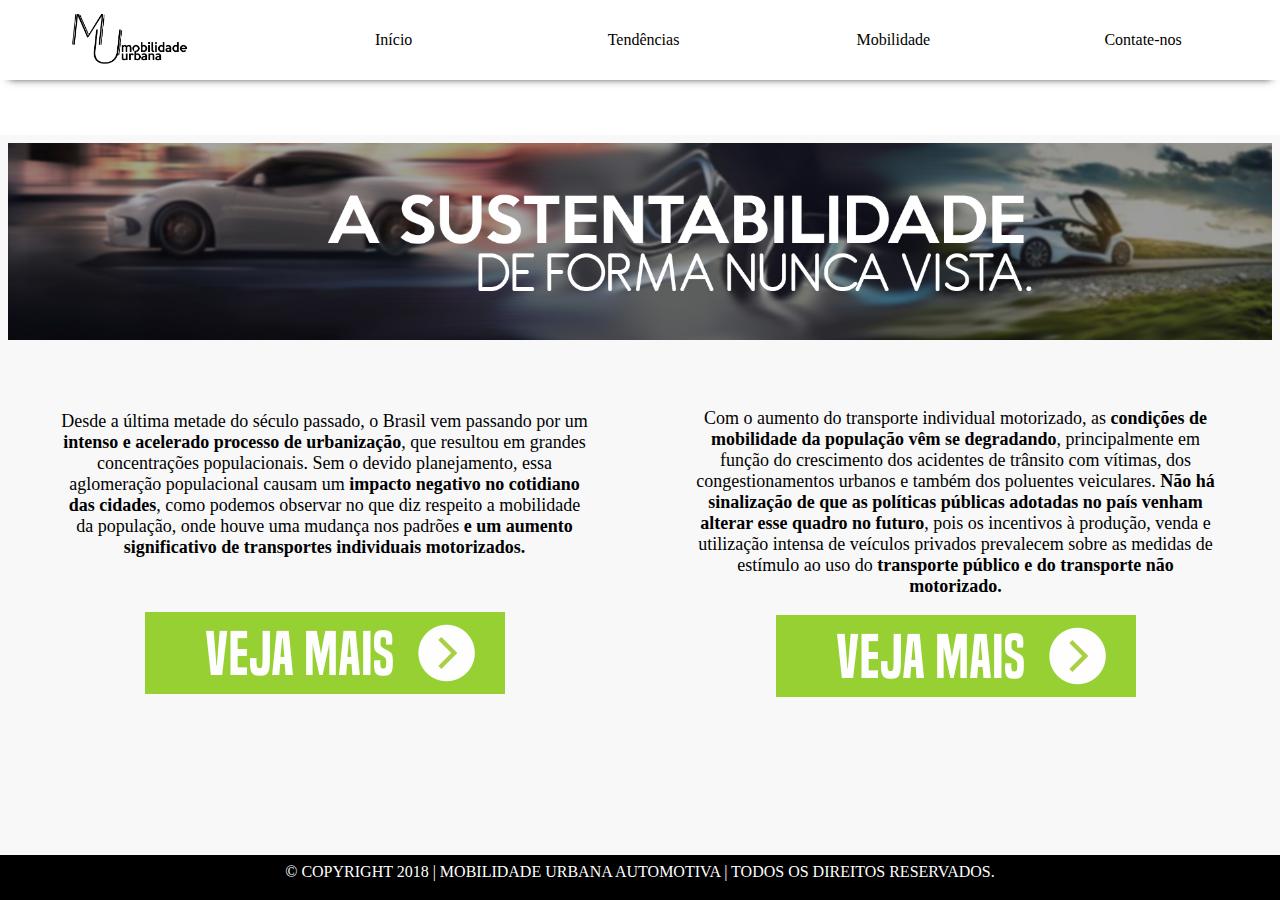
<file: index.html>
<html>
<head>
<meta charset="UTF-8">
    <link rel="shortcut icon" href="imagens/favicon.png" type="image/x-png">
    <title>Mobilidade Urbana</title>

    <style type="text/css">

    #sombra frameset {
        box-shadow: 0 8px 6px -9px #333;
    }

    </style>

</head>
        <frameset rows="15%,*, 5%" framespacing="0" frameborder="0" border="0">
          <frame src="ConteudoG.html" frameborder="0" border="0" scrolling="no" noresize="noresize">
          <frame src="Principal.html" frameborder="0" border="0" scrolling="auto" noresize="noresize" name="tudo">
          <frame src="Rodape.html" frameborder="0" border="0" scrolling="no" noresize="noresize">
        </frameset>
</html>
</file>
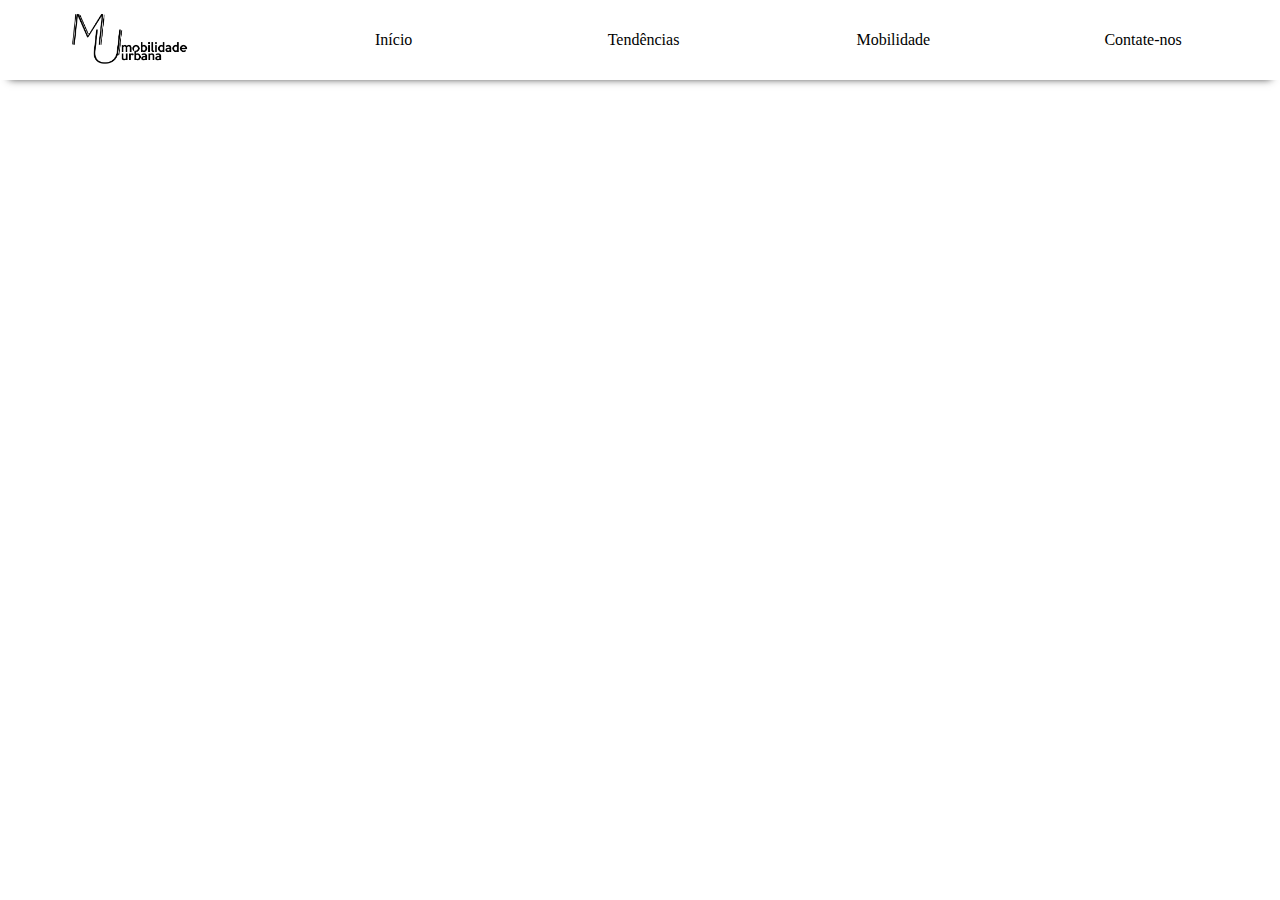
<file: ConteudoG.html>
<html>
<head>
<meta charset="UTF-8">
    <title></title>
</head>
<link href="style.css" rel="stylesheet" style="text/css">
<body bgcolor="white">
<div id="base">
    <table cellpadding="10%">
        <tr align="center">
            <td width="20%" height="50%"><img src="imagens/LOGO.png" alt="Mobilidade Urbana" width="120"></td>
            <td width="80%">
                <ul>
                    <li><a href="Principal.html" target="tudo"><font face="Calibri">Início</font></a></li>
                    <li><a href="Tendencias.html" target="tudo"><font face="Calibri">Tendências</font></a></li>
                    <li><a href="Mobilidade.html" target="tudo"><font face="Calibri">Mobilidade</font></a></li>
                    <li><a href="faleconosco.html" target="tudo"><font face="Calibri">Contate-nos</font></a></li>
                </ul>
            </td>
        </tr>
    </table>
</div>
</body>
</file>
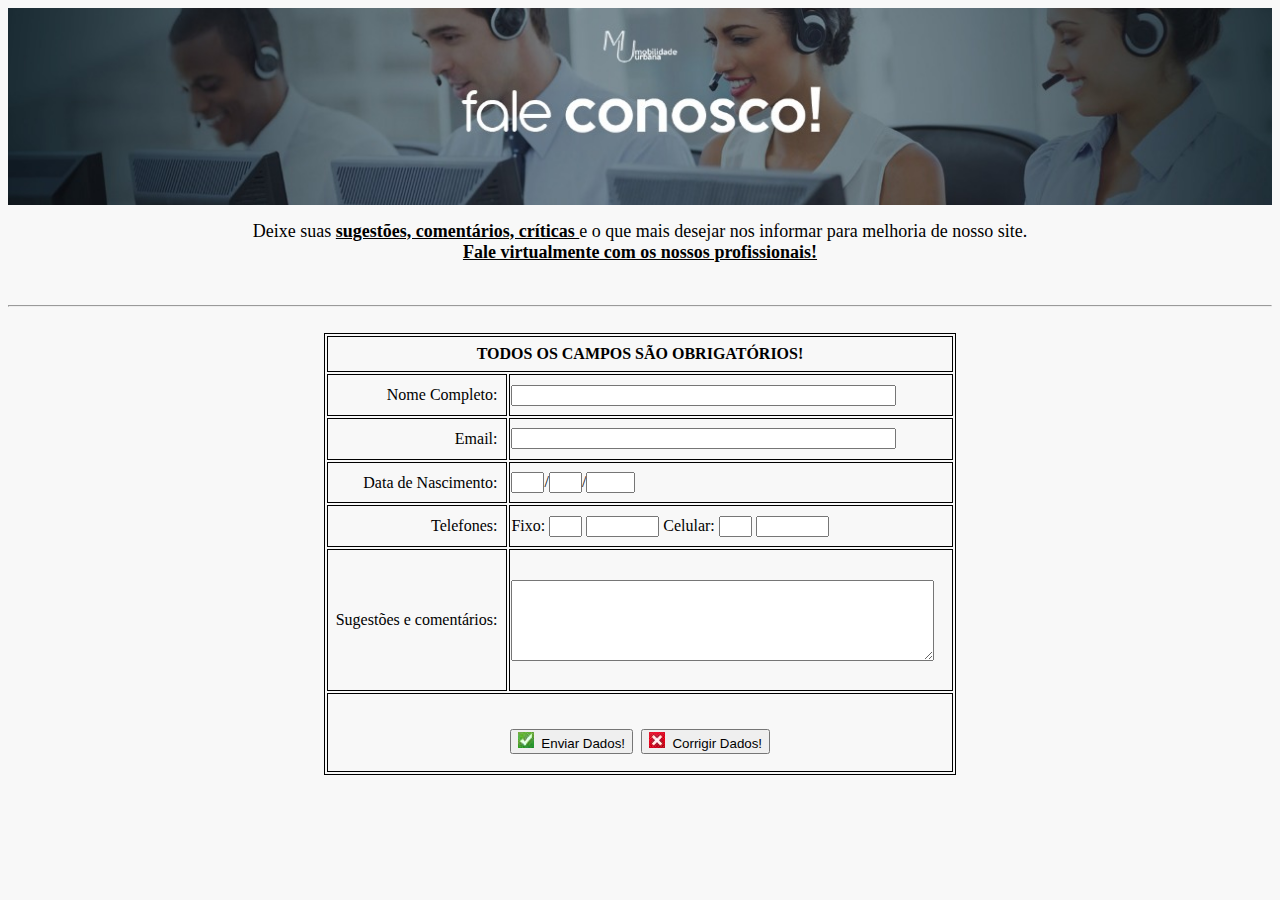
<file: faleconosco.html>
<html>
<head>
<meta charset="UTF-8">
    <title></title>
    <style type="text/css">
        p {font-family: Franklin Gothic Book;}

    </style>
</head>
<body bgcolor="#F8F8F8">
<center>
<img src="imagens/fl.jpg" alt="Fale Conosco" width="100%">
<p align="center"> <font face="Franklin Gothic Book" size="4" color="black"> Deixe suas <u><b> sugestões, comentários, críticas </b></u> e o que mais desejar nos informar para melhoria de nosso site.  <br>  <u><b> Fale virtualmente com os nossos profissionais!</b></u> </font> </p>
<br> <hr> <br>
<form action="david.cgi" method="post">
    <table align="center" border="1" width="50%" height="50%" bordercolor="black">
        <tr><td align="center" colspan="2"><font face="Calibri"><b>TODOS OS CAMPOS SÃO OBRIGATÓRIOS!</b></font></td></tr>
        <tr>
            <td align="right"><font color="black">Nome Completo:&nbsp;&nbsp;</font></td><td><input type="text" size="45"></td>
        </tr>
        <tr>
            <td align="right"><font color="black">Email:&nbsp;&nbsp;</font></td><td><input type="text" size="45"></td>
        </tr>
        <tr>
            <td align="right"><font color="black">Data de Nascimento:&nbsp;&nbsp;</font></td><td><input type="text" size="1" maxlength="2" name="nasc">/<input type="text"size="1" maxlength="2" name="nasc">/<input type="text" size="3" maxlength="4">
        </tr>
        <tr>
            <td align="right"><font color="black">Telefones:&nbsp;&nbsp;</font></td><td><font color="black">Fixo: <input type="text" size="1" maxlength="2" name="fixo"> <input type="text" size="6" maxlength="8" name="fixo"> Celular: </font><input type="text" size="1" maxlength="2" name="celular"> <input type="text" size="6" maxlength="8" name="celular"></td>
        </tr>
        <tr>
            <td align="right"><font color="black">Sugestões e comentários:&nbsp;&nbsp;</font></td><td><textarea name="observações" rows="5" cols="50"></textarea></td>
        </tr>
        <tr>
            <td colspan="2"><center></br>
            <button type="submit"><img src="imagens/certo.jpg" alt="certo">&nbsp;&nbsp;Enviar Dados!</button>&nbsp;
            <button type="reset"><img src="imagens/errado.jpg" alt="errado">&nbsp;&nbsp;Corrigir Dados!</button>
        </center></td>

    </table>
    </form>
    </center>
</body>
</head>
</file>
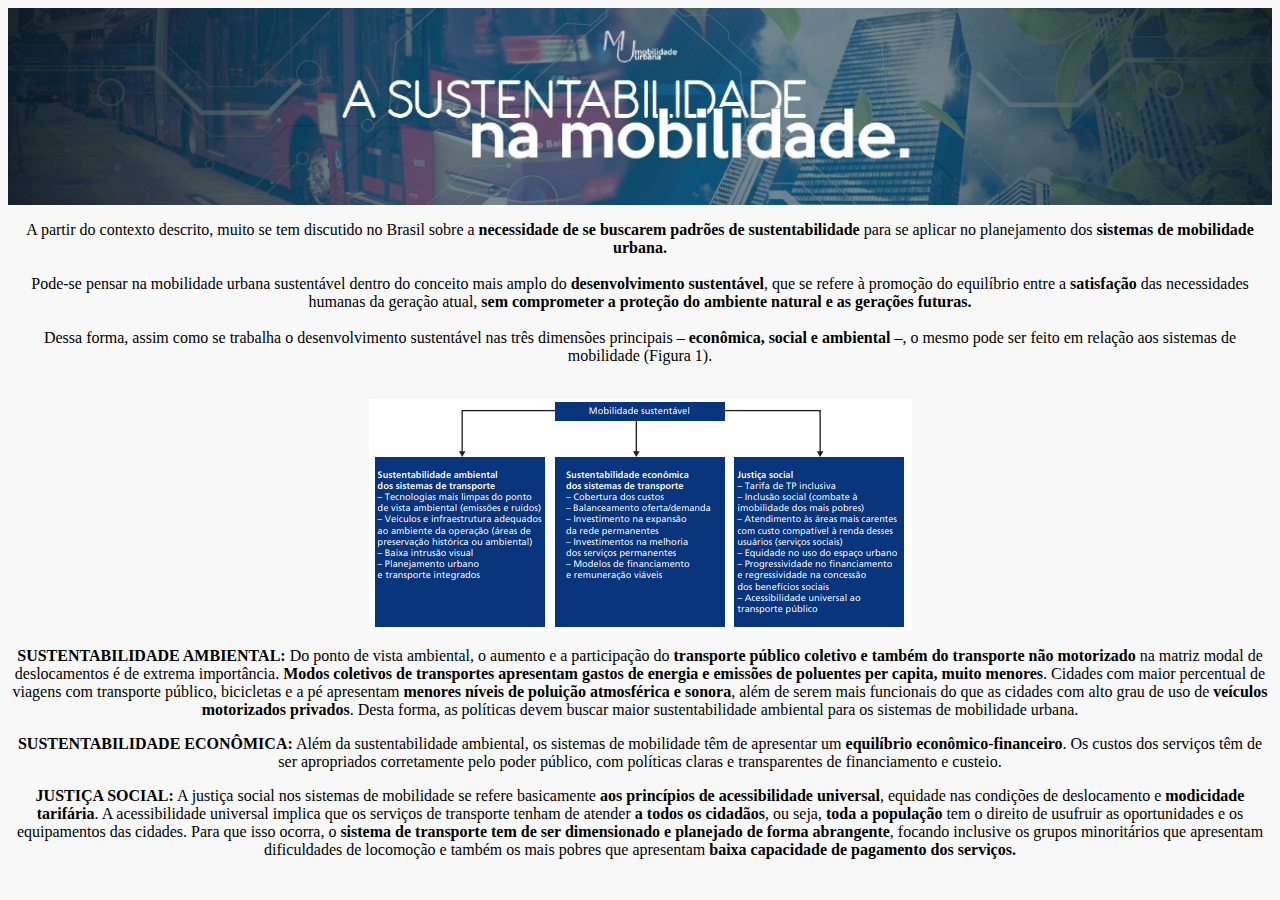
<file: Mobilidade.html>
<html>
<head>
<meta charset="UTF-8">
    <title></title>
    <style type="text/css">
        p {font-family: Franklin Gothic Book;}

    </style>
</head>
<body bgcolor="#F8F8F8">
<center>
<img src="imagens/su.jpg" alt="Mobilidade" width="100%">
    <P>A partir do contexto descrito, muito se tem discutido no Brasil sobre a <B>necessidade de se buscarem padrões de sustentabilidade</B> para se aplicar no planejamento dos <B>sistemas de mobilidade urbana.</B></br></br>
Pode-se pensar na mobilidade urbana sustentável dentro do conceito mais amplo do <B>desenvolvimento sustentável</B>, que se refere à promoção do equilíbrio entre a <B>satisfação</B> das necessidades humanas da geração atual, <B>sem comprometer a proteção do ambiente natural e as gerações futuras.</B></br></br>
Dessa forma, assim como se trabalha o desenvolvimento sustentável nas três dimensões principais – <B>econômica, social e ambiental</B> –, o mesmo pode ser feito em relação aos sistemas de mobilidade (Figura 1).</p></br>
<img src="imagens/m1.png" alt="Gráfico.">

    <p><B>SUSTENTABILIDADE AMBIENTAL:</B>
Do ponto de vista ambiental, o aumento e a participação do <B>transporte público coletivo e também do transporte não motorizado</B> na matriz modal de deslocamentos é de extrema importância. <B>Modos coletivos de transportes apresentam gastos de energia e emissões de poluentes per capita, muito menores</B>. Cidades com maior percentual de viagens com transporte público, bicicletas e a pé apresentam <B>menores níveis de poluição atmosférica e sonora</B>, além de serem mais funcionais do que as cidades com alto grau de uso de <B>veículos motorizados privados</B>. Desta forma, as políticas devem buscar maior sustentabilidade ambiental para os sistemas de mobilidade urbana.</p>
    <p><b>SUSTENTABILIDADE ECONÔMICA:</B>
Além da sustentabilidade ambiental, os sistemas de mobilidade têm de apresentar um <B>equilíbrio econômico-financeiro</B>. Os custos dos serviços têm de ser apropriados corretamente pelo poder público, com políticas claras e transparentes de financiamento e custeio.</p>
    <p><b>JUSTIÇA SOCIAL:</B>
A justiça social nos sistemas de mobilidade se refere basicamente <B>aos princípios de acessibilidade universal</B>, equidade nas condições de deslocamento e <B>modicidade tarifária</B>. A acessibilidade universal implica que os serviços de transporte tenham de atender <B>a todos os cidadãos</B>, ou seja, <B>toda a população</B> tem o direito de usufruir as oportunidades e os equipamentos das cidades. Para que isso ocorra, o <B>sistema de transporte tem de ser dimensionado e planejado de forma abrangente</B>, focando inclusive os grupos minoritários que apresentam dificuldades de locomoção e também os mais pobres que apresentam <B>baixa capacidade de pagamento dos serviços.</B></P>

</center
</body>
</html>
</file>
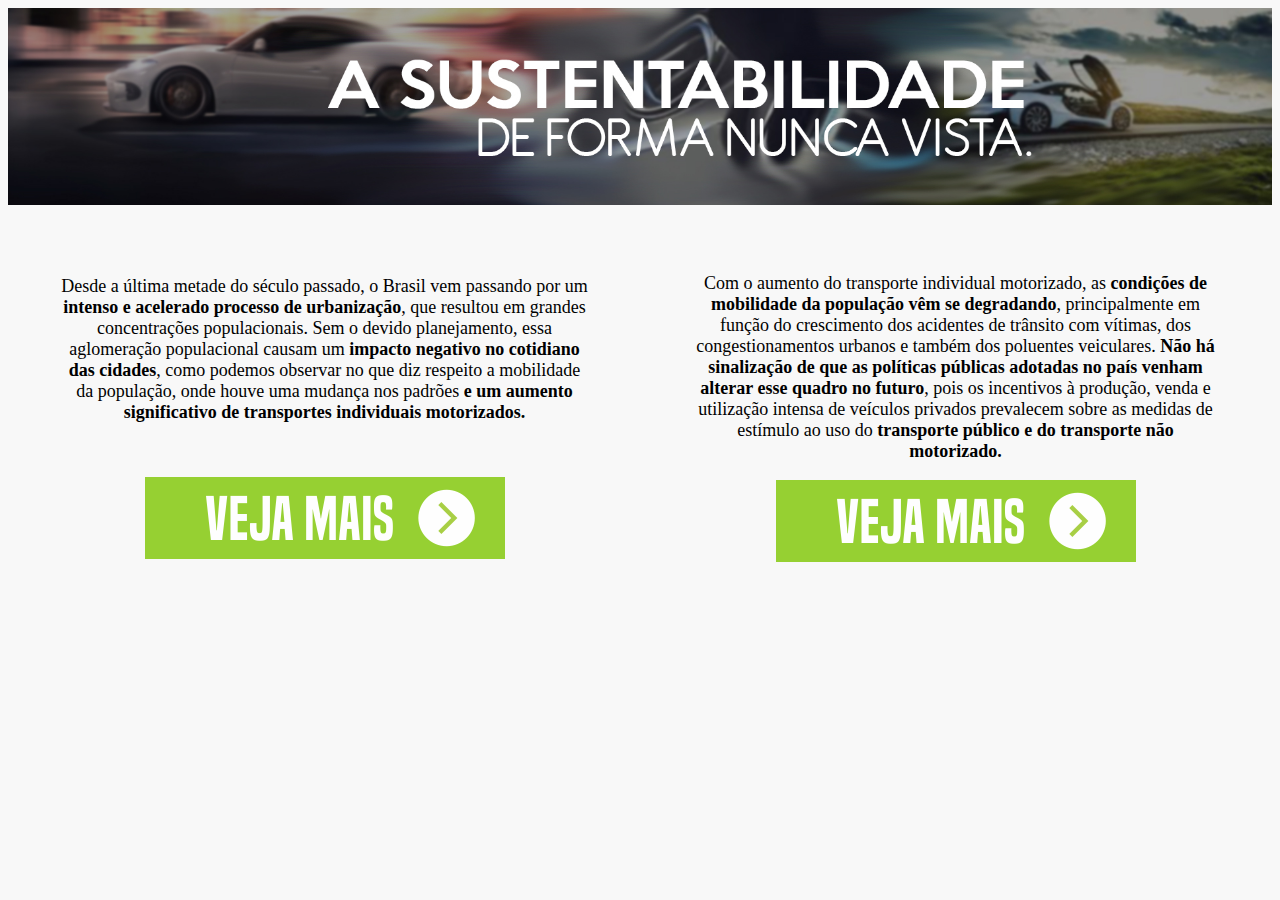
<file: Principal.html>
<html>
<head>
    <title></title>
    <style type="text/css">
        p {font-family: Franklin Gothic Book;}

    </style>
</head>
<body bgcolor="#F8F8F8">
<center>
<img src="imagens/BANNER.jpg" alt="Sustentabilidade" width="100%">
    <p></p>
    <table cellpadding="50%" width="100%" border="0">
        <tr height="100%" background="">
            <td align="center" width="50%"><font face="Calibri" size="4">Desde a última metade do século passado, o Brasil vem passando por um
<b>intenso e acelerado processo de urbanização</b>, que resultou em grandes
concentrações populacionais. Sem o devido planejamento, essa aglomeração
populacional causam um <b>impacto negativo no cotidiano das cidades</b>, como podemos
observar no que diz respeito a mobilidade da população, onde houve uma mudança
nos padrões <b>e um aumento significativo de transportes individuais motorizados.</b></font></br></br></br></br>
<a href="Tendencias.html"><img src="imagens/vjm.png" alt="CONFIRA!"></a></td>
            <td align="center" width="50%"><font face="Calibri" size="4">Com o aumento do transporte individual motorizado, as <b>condições de mobilidade
da população vêm se degradando</b>, principalmente em função do crescimento
dos acidentes de trânsito com vítimas, dos congestionamentos urbanos e também
dos poluentes veiculares. <b>Não há sinalização de que as políticas públicas adotadas
no país venham alterar esse quadro no futuro</b>, pois os incentivos à produção, venda
e utilização intensa de veículos privados prevalecem sobre as medidas de estímulo
ao uso do <b>transporte público e do transporte não motorizado.</b></font></br></br>
<a href="Mobilidade.html"><img src="imagens/vjm.png" alt="CONFIRA!"></a></td>
        </tr>
    </table>
</center>
</body>
</html>
</file>
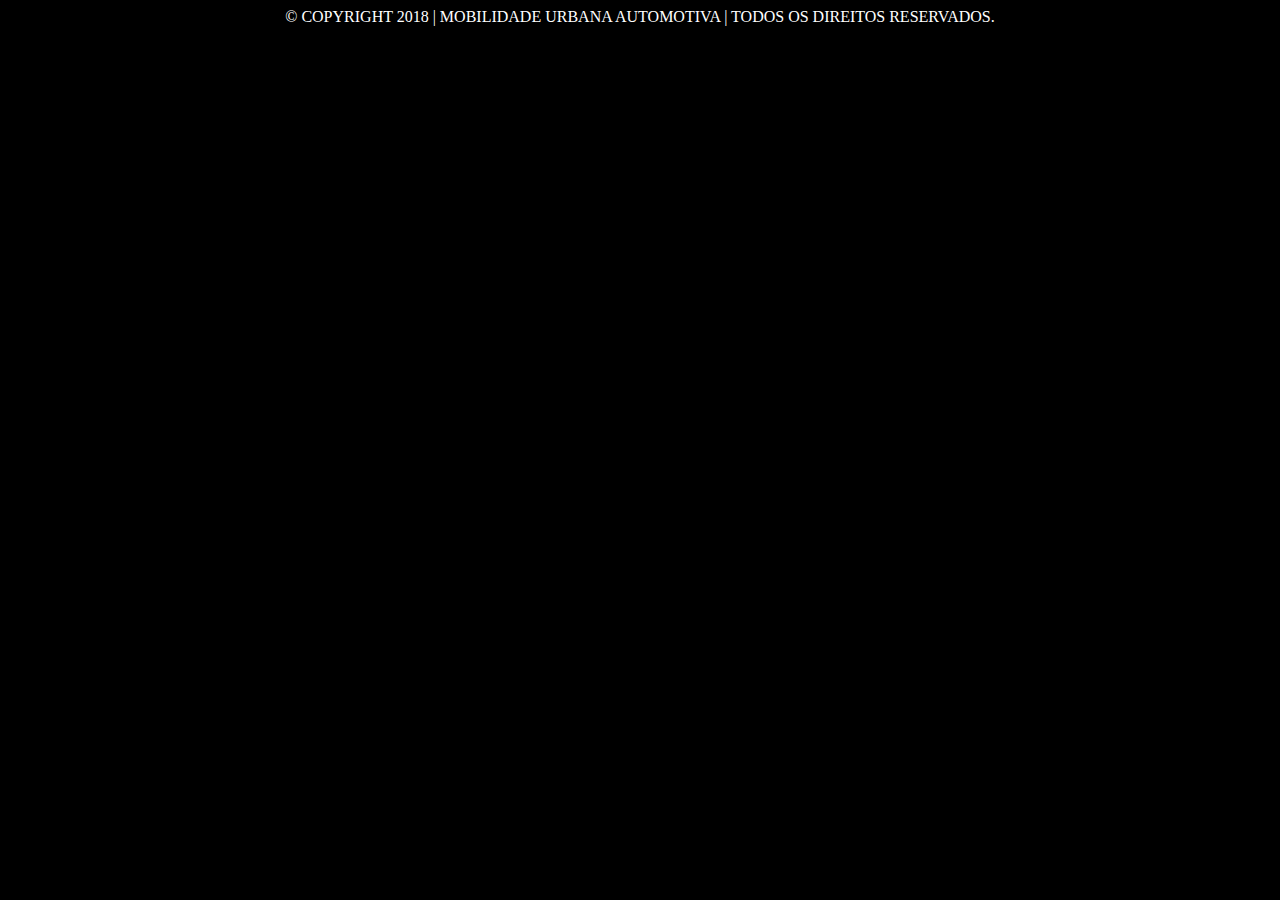
<file: Rodape.html>
<html>
<head>
<meta charset="UTF-8">
    <title></title>
</head>
<body bgcolor="black">
    <p align="center"><font face="Calibri" color="white">© COPYRIGHT 2018 | MOBILIDADE URBANA AUTOMOTIVA | TODOS OS DIREITOS RESERVADOS.</font></p>
</body>
</html>
</file>
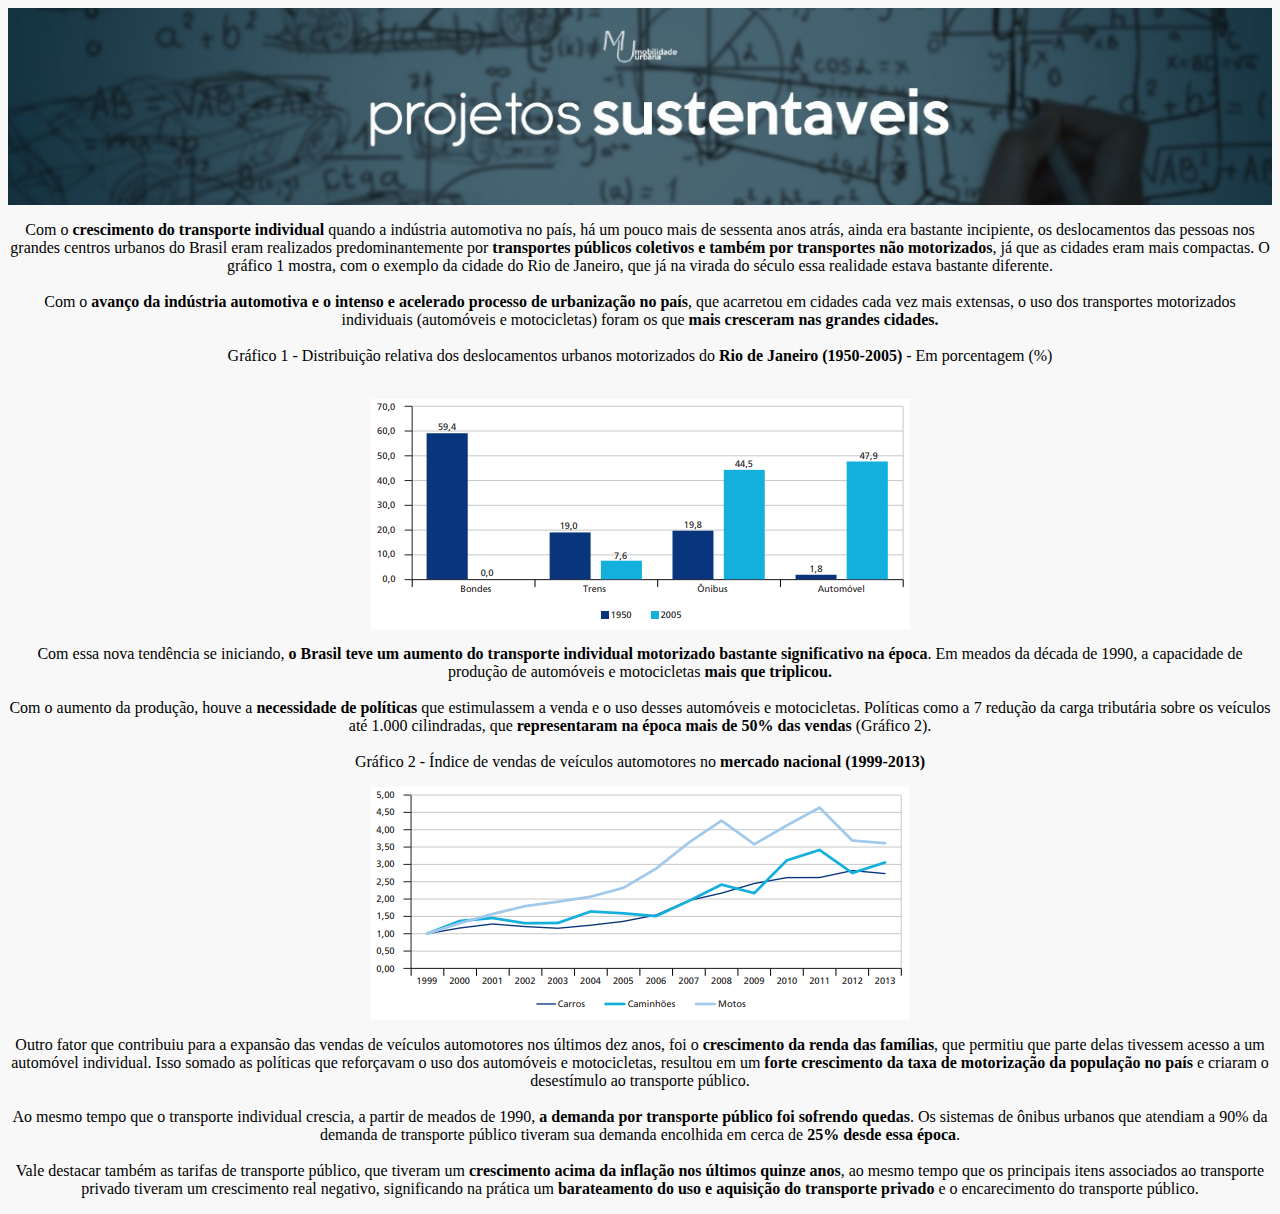
<file: Tendencias.html>
<html>
<head>
<meta charset="UTF-8">
    <title></title>
    <style type="text/css">
        p {font-family: Franklin Gothic Book;}

    </style>
</head>
<body bgcolor="#F8F8F8">
<center>
<img src="imagens/bannertend.jpg" alt="Tendências" width="100%">
    <p> Com o <b>crescimento do transporte individual</b> quando a indústria automotiva no país, há um pouco mais de sessenta anos atrás, ainda era bastante incipiente, os deslocamentos das pessoas nos grandes centros urbanos do Brasil eram realizados predominantemente por <b>transportes públicos coletivos e também por transportes não motorizados</b>, já que as cidades eram mais compactas. O gráfico 1 mostra, com o exemplo da cidade do Rio de Janeiro, que já na virada do século essa realidade estava bastante diferente.</br></br>
Com o <b>avanço da indústria automotiva e o intenso e acelerado processo de urbanização no país</b>, que acarretou em cidades cada vez mais extensas, o uso dos transportes motorizados individuais (automóveis e motocicletas) foram os que <b>mais cresceram nas grandes cidades.</b></br></br>
Gráfico 1 - Distribuição relativa dos deslocamentos urbanos motorizados do <b>Rio de Janeiro (1950-2005)</b> - Em porcentagem (%)
    </p></br>
<img src="imagens/tr1.png" alt="Gráfico.">

    <p>Com essa nova tendência se iniciando, <b>o Brasil teve um aumento do transporte individual motorizado bastante significativo na época</b>. Em meados da década de 1990, a capacidade de produção de automóveis e motocicletas <b>mais que triplicou.</b> </br></br>
    Com o aumento da produção, houve a <b>necessidade de políticas</b> que estimulassem a venda e o uso desses automóveis e motocicletas. Políticas como a 7 redução da carga tributária sobre os veículos até 1.000 cilindradas, que <b>representaram na época mais de 50% das vendas</b> (Gráfico 2).</br></br>
     Gráfico 2 - Índice de vendas de veículos automotores no <b>mercado nacional (1999-2013)</b></br></p>
<img src="imagens/tr2.png" alt="Gráfico.">
    <p>Outro fator que contribuiu para a expansão das vendas de veículos automotores nos últimos dez anos, foi o <b>crescimento da renda das famílias</b>, que permitiu que parte delas tivessem acesso a um automóvel individual. Isso somado as políticas que reforçavam o uso dos automóveis e motocicletas, resultou em um <b>forte crescimento da taxa de motorização da população no país</b> e criaram o desestímulo ao transporte público.</br></br>
Ao mesmo tempo que o transporte individual crescia, a partir de meados de 1990,<b> a demanda por transporte público foi sofrendo quedas</b>. Os sistemas de ônibus urbanos que atendiam a 90% da demanda de transporte público tiveram sua demanda encolhida em cerca de <b>25% desde essa época</b>.</br></br>
Vale destacar também as tarifas de transporte público, que tiveram um <b>crescimento acima da inflação nos últimos quinze anos</b>, ao mesmo tempo que os principais itens associados ao transporte privado tiveram um crescimento real negativo, significando na prática um <b>barateamento do uso e aquisição do transporte privado</b> e o encarecimento do transporte público.</p>

</center
</body>
</html>
</file>
<file: style.css>
body{
        margin: 0;
        font-family: Calibri;
    }
    ul{
        margin: 0px;
        padding: 0px;
        list-style: none;
    }

    ul li{
        float: left;
        width: 25%;
        height: 300%;
        background-color: white;
        line-height: 300%;
        text-align: center;
    }

    ul li a{
        text-decoration: none;
        color: black;
        display: block;
    }

    ul li a:hover {
        box-shadow: 0 5px 0 #04B4AE;
    }

    ul li ul li {
        display: none;
    }

    ul li:hover ul li {
        display: block;
        cursor: pointer;
    }


    table{
        width: 100%;
        background-color: #ffffff;
        z-index:-1;
        box-shadow: 0 8px 8px -9px #333;
        top:0;
    }
</file>
